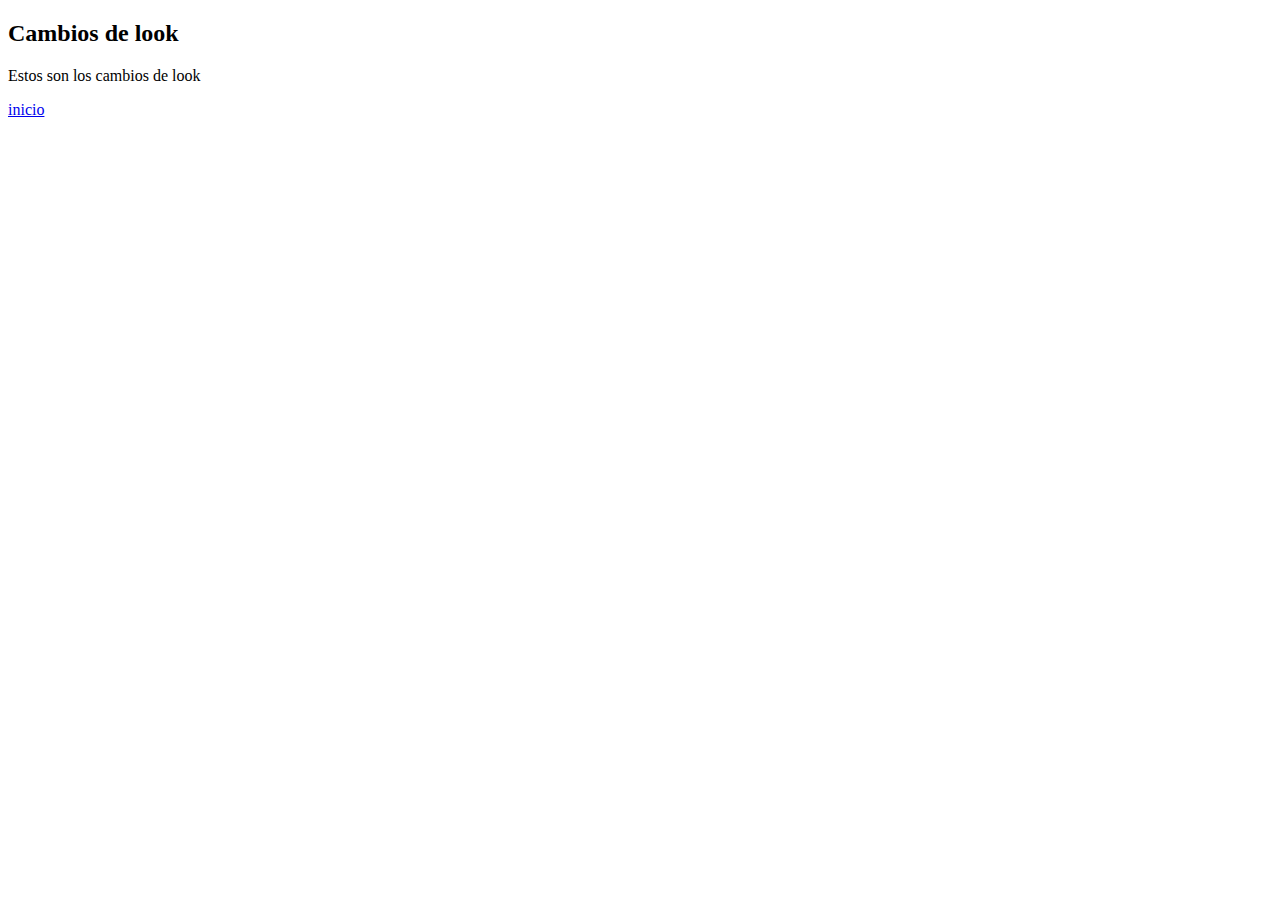
<file: sec/look.html>
<!DOCTYPE html>
<html lang="en">
<head>
	<meta charset="UTF-8">
	<meta name="viewport" content="width=device-width, initial-scale=1.0">
	<title>sec3 proyecto VDM</title>
</head>
<body>
	<h2>Cambios de look</h2>

	<p>Estos son los cambios de look</p>
	<a href="../index.html">inicio</a>
</body>
</html>
</file>
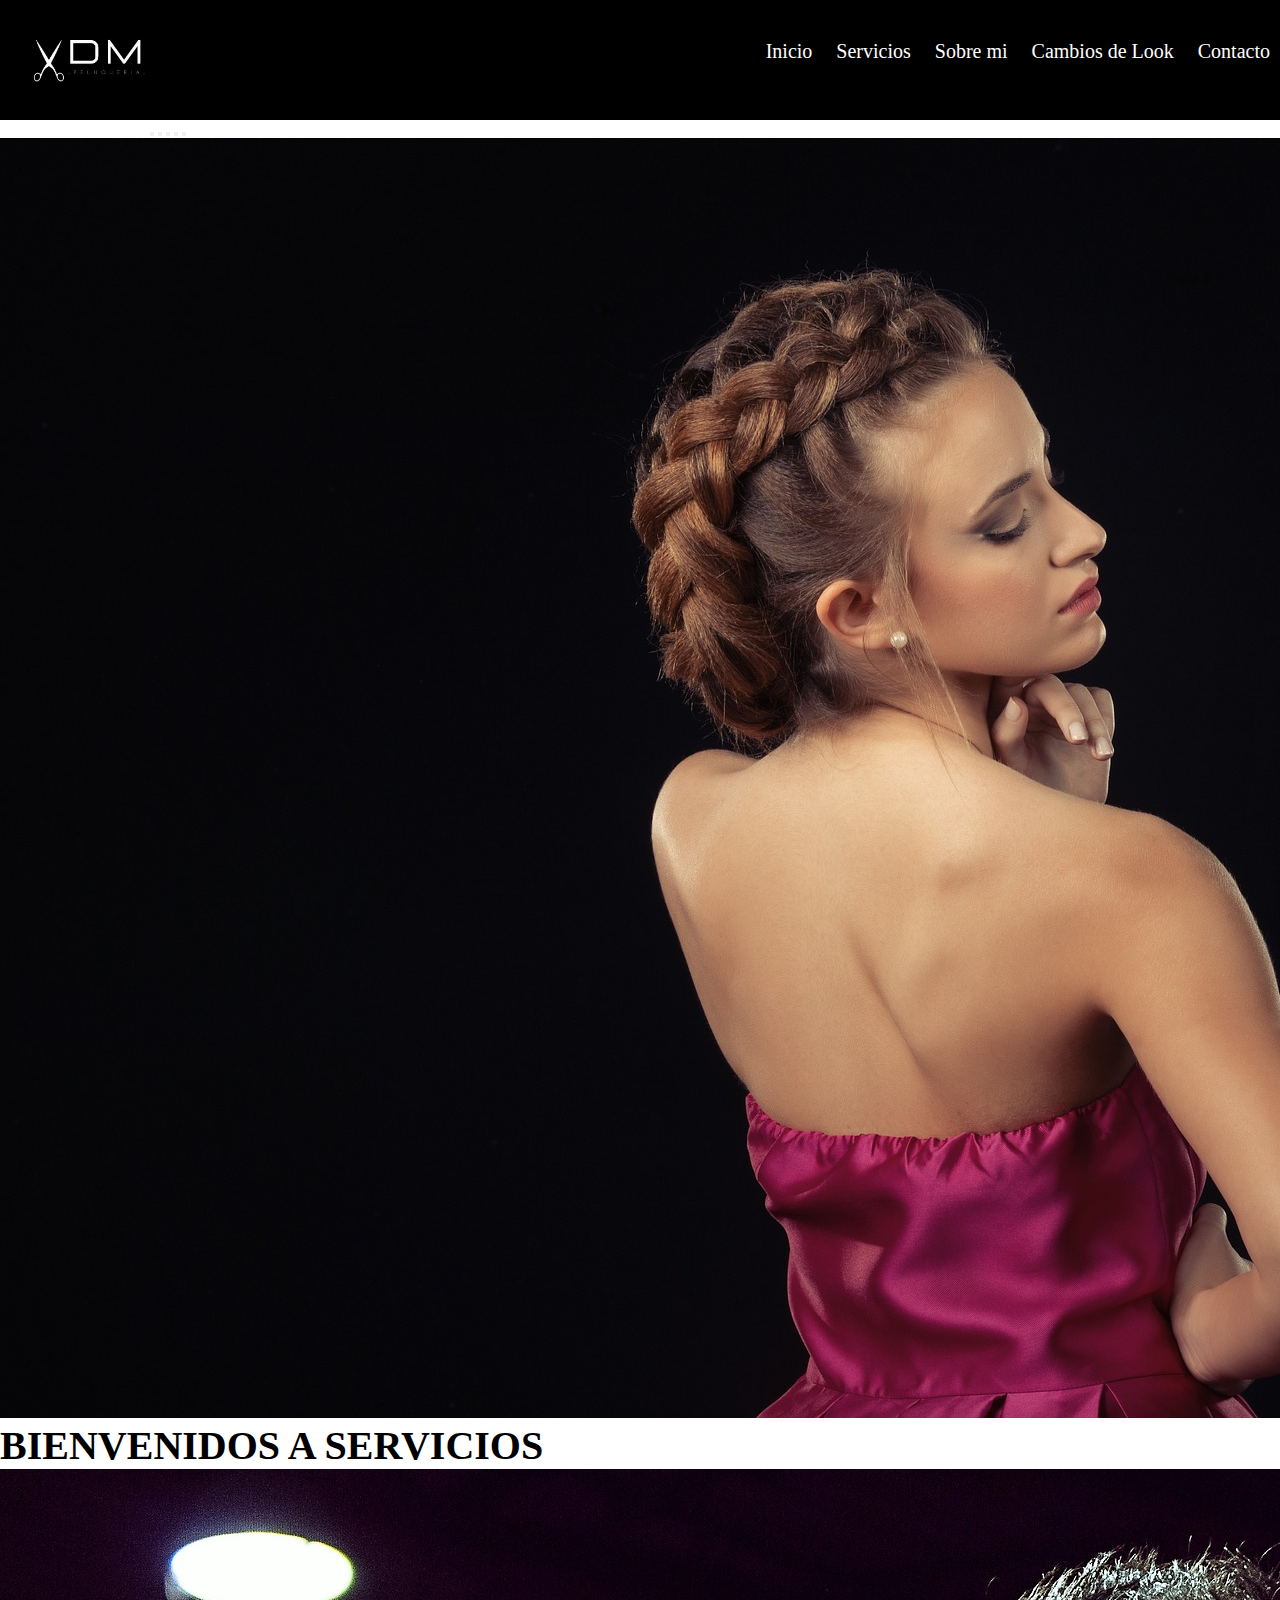
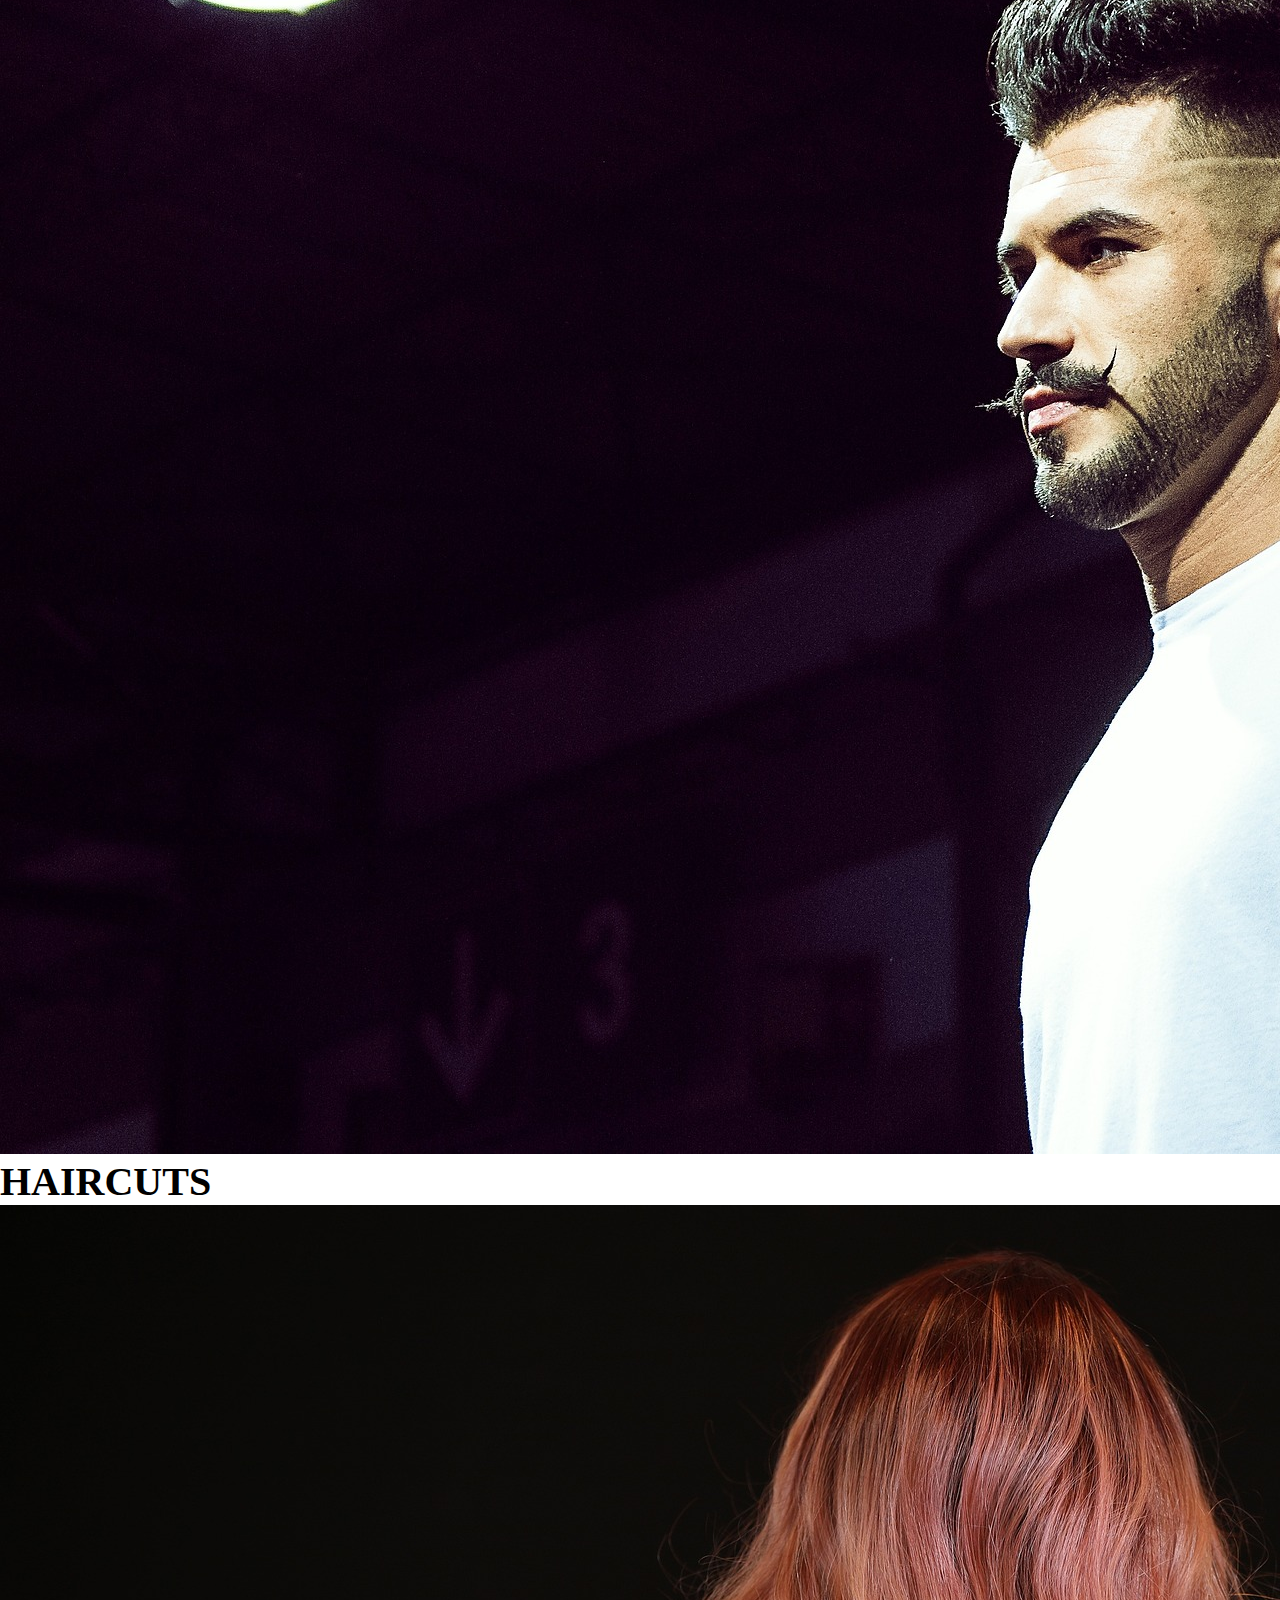
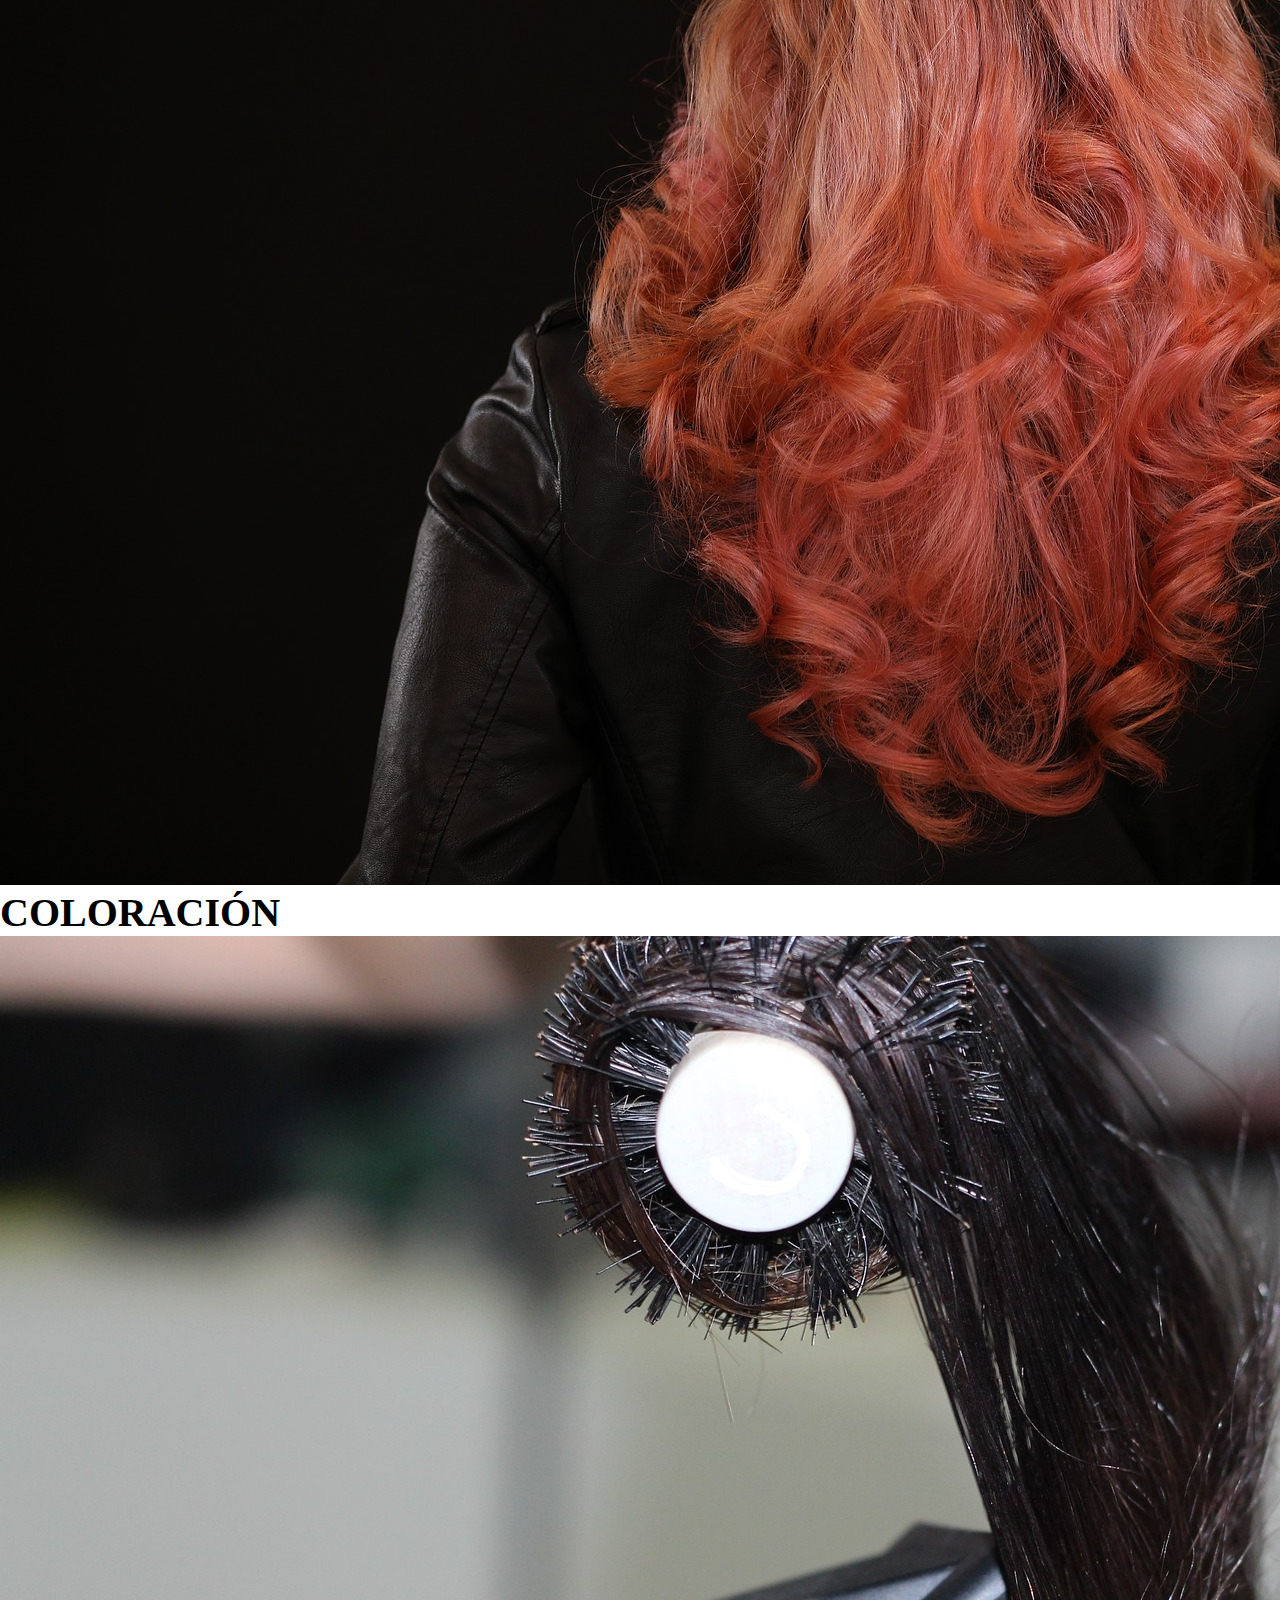
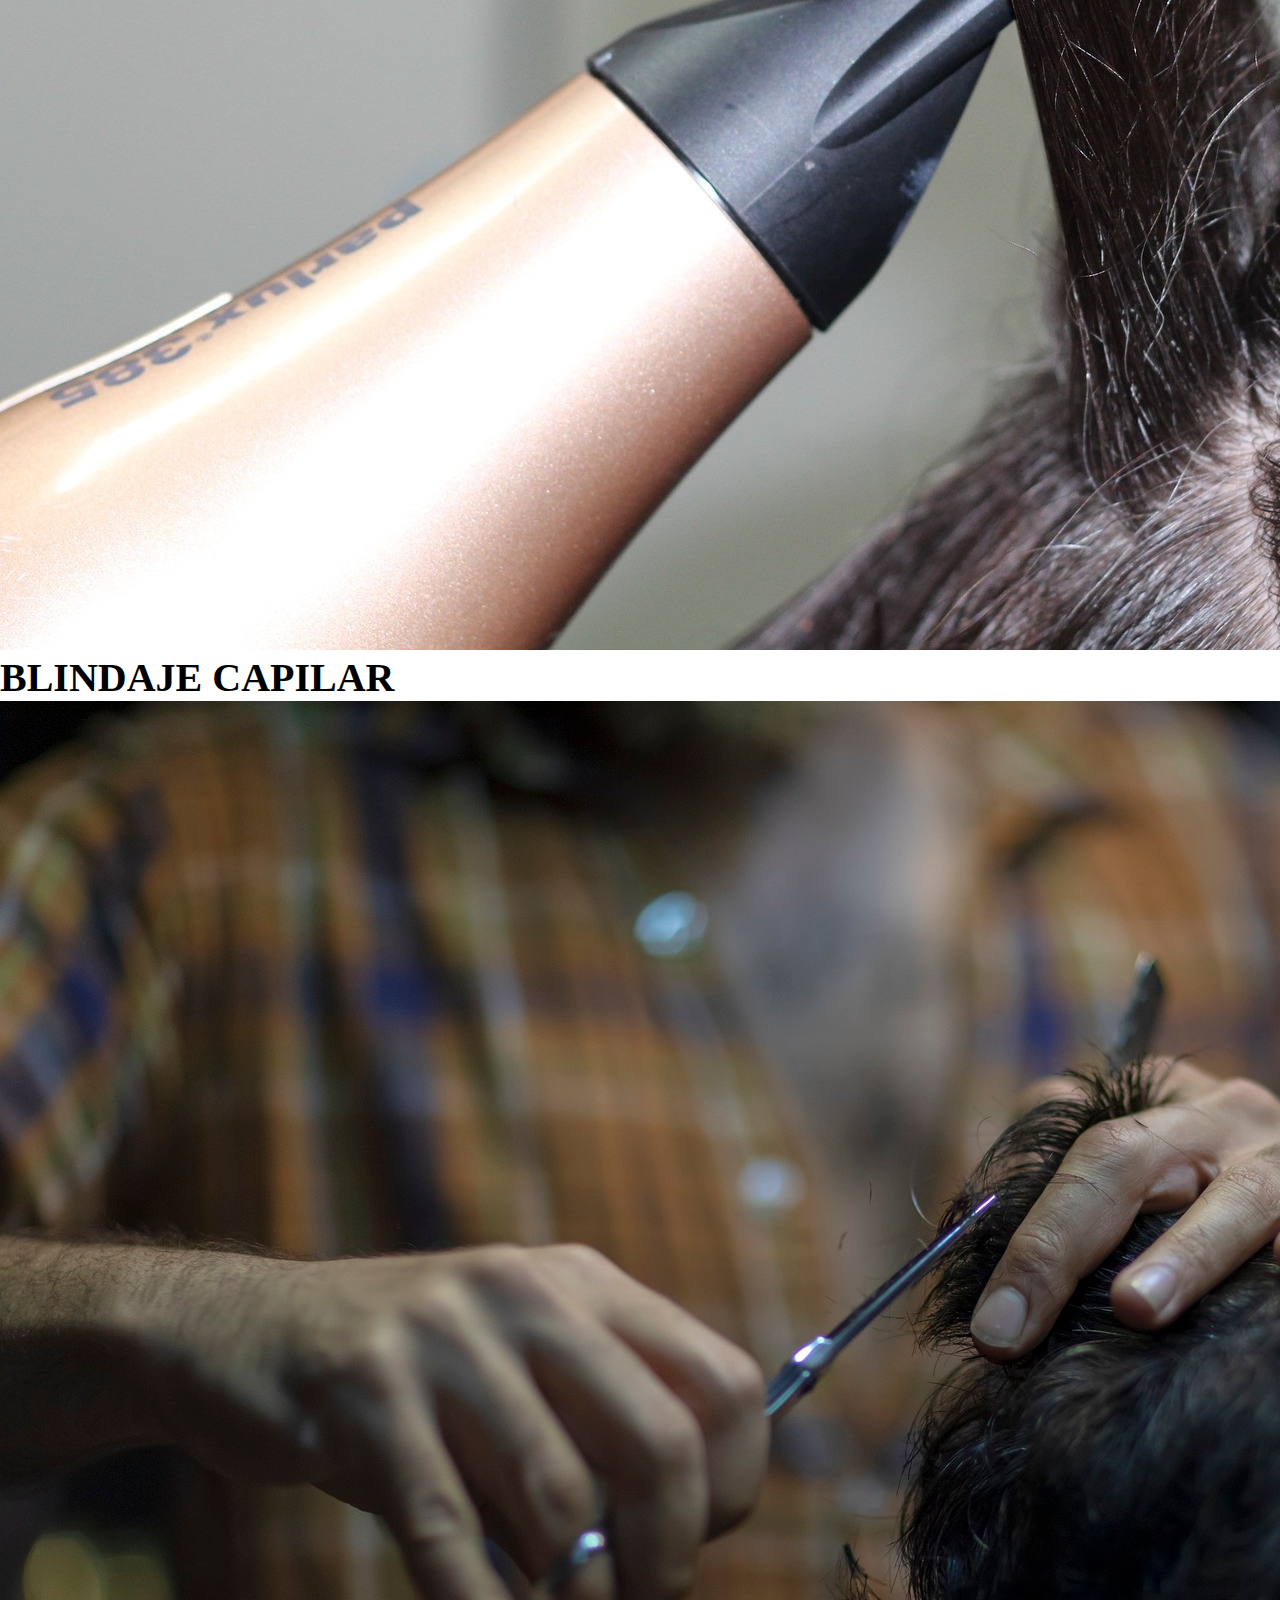
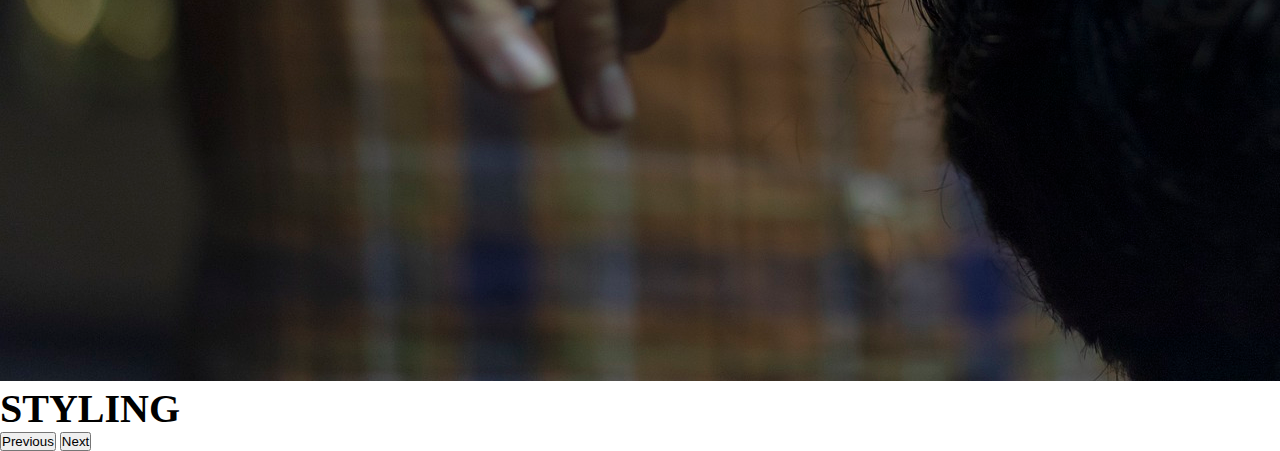
<file: sec/servicios.html>
<!DOCTYPE html>
<html lang="en">
<head>
	<meta charset="UTF-8">
	<meta name="viewport" content="width=device-width, initial-scale=1.0">
	<title>sec1 proyecto VDM</title>
	<!--bootstrap-->
	
	<link href="https://cdn.jsdelivr.net/npm/bootstrap@5.3.0-alpha1/dist/css/bootstrap.min.css" rel="stylesheet" integrity="sha384-GLhlTQ8iRABdZLl6O3oVMWSktQOp6b7In1Zl3/Jr59b6EGGoI1aFkw7cmDA6j6gD" crossorigin="anonymous">
<script src="https://cdn.jsdelivr.net/npm/bootstrap@5.3.0-alpha1/dist/js/bootstrap.bundle.min.js" integrity="sha384-w76AqPfDkMBDXo30jS1Sgez6pr3x5MlQ1ZAGC+nuZB+EYdgRZgiwxhTBTkF7CXvN" crossorigin="anonymous"></script>
	
	<link rel="stylesheet" type="text/css" href="../estilos.css">
</head>
<header>
	<div class="logo">
		<img src="../img/logo.jpg" width="120px">
	</div>
	<nav class="menu">
          <ul>
            <li><a href="../index.html">Inicio</a></li>
            <li><a href="../sec/servicios.html">Servicios</a></li>
            <li><a href="../sec/sobremi.html">Sobre mi</a></li>
            <li><a href="../sec/look.html">Cambios de Look</a></li>
            <li><a href="../sec/contacto.html">Contacto</a></li>
          </ul>
        </nav>
</header>
<body>
	<div id="scio_1">
		<div id="carouselExampleCaptions" class="carousel slide">
  <div class="carousel-indicators">
    <button type="button" data-bs-target="#carouselExampleCaptions" data-bs-slide-to="0" class="active" aria-current="true" aria-label="Slide 1"></button>
    <button type="button" data-bs-target="#carouselExampleCaptions" data-bs-slide-to="1" aria-label="Slide 2"></button>
    <button type="button" data-bs-target="#carouselExampleCaptions" data-bs-slide-to="2" aria-label="Slide 3"></button>
    <button type="button" data-bs-target="#carouselExampleCaptions" data-bs-slide-to="3" aria-label="Slide 4"></button>
    <button type="button" data-bs-target="#carouselExampleCaptions" data-bs-slide-to="4" aria-label="Slide 0"></button>

  </div>
  <div class="carousel-inner">
    <div class="carousel-item active">
      <img src="../img/recogido.jpg" class="d-block w-100" alt="servicios">
      <div class="carousel-caption d-none d-md-block">
      	<h5>BIENVENIDOS A SERVICIOS</h5>
       
        <p></p>
      </div>
    </div>
    <div class="carousel-item">
      <img src="../img/hombre.jpg" class="d-block w-100" alt="hairctus">
      <div class="carousel-caption d-none d-md-block">
        <h5>HAIRCUTS</h5>
        <p></p>
      </div>
    </div>
    <div class="carousel-item">
      <img src="../img/color.jpg" class="d-block w-100" alt="coloracion">
      <div class="carousel-caption d-none d-md-block">
        <h5>COLORACIÓN</h5>
        <p></p>
      </div>
    </div>
    <div class="carousel-item">
      <img src="../img/secador.jpg" class="d-block w-100" alt="blindaje capilar">
      <div class="carousel-caption d-none d-md-block">
        <h5>BLINDAJE CAPILAR</h5>
        <p></p>
      </div>
    </div>
    <div class="carousel-item">
      <img src="../img/caballero.jpg" class="d-block w-100" alt="...">
      <div class="carousel-caption d-none d-md-block">
        <h5>STYLING</h5>
        <p></p>
      </div>
    </div>


  </div>
  <button class="carousel-control-prev" type="button" data-bs-target="#carouselExampleCaptions" data-bs-slide="prev">
    <span class="carousel-control-prev-icon" aria-hidden="true"></span>
    <span class="visually-hidden">Previous</span>
  </button>
  <button class="carousel-control-next" type="button" data-bs-target="#carouselExampleCaptions" data-bs-slide="next">
    <span class="carousel-control-next-icon" aria-hidden="true"></span>
    <span class="visually-hidden">Next</span>
  </button>
</div>
		

</div>

</div>

</body>
</html>
</file>
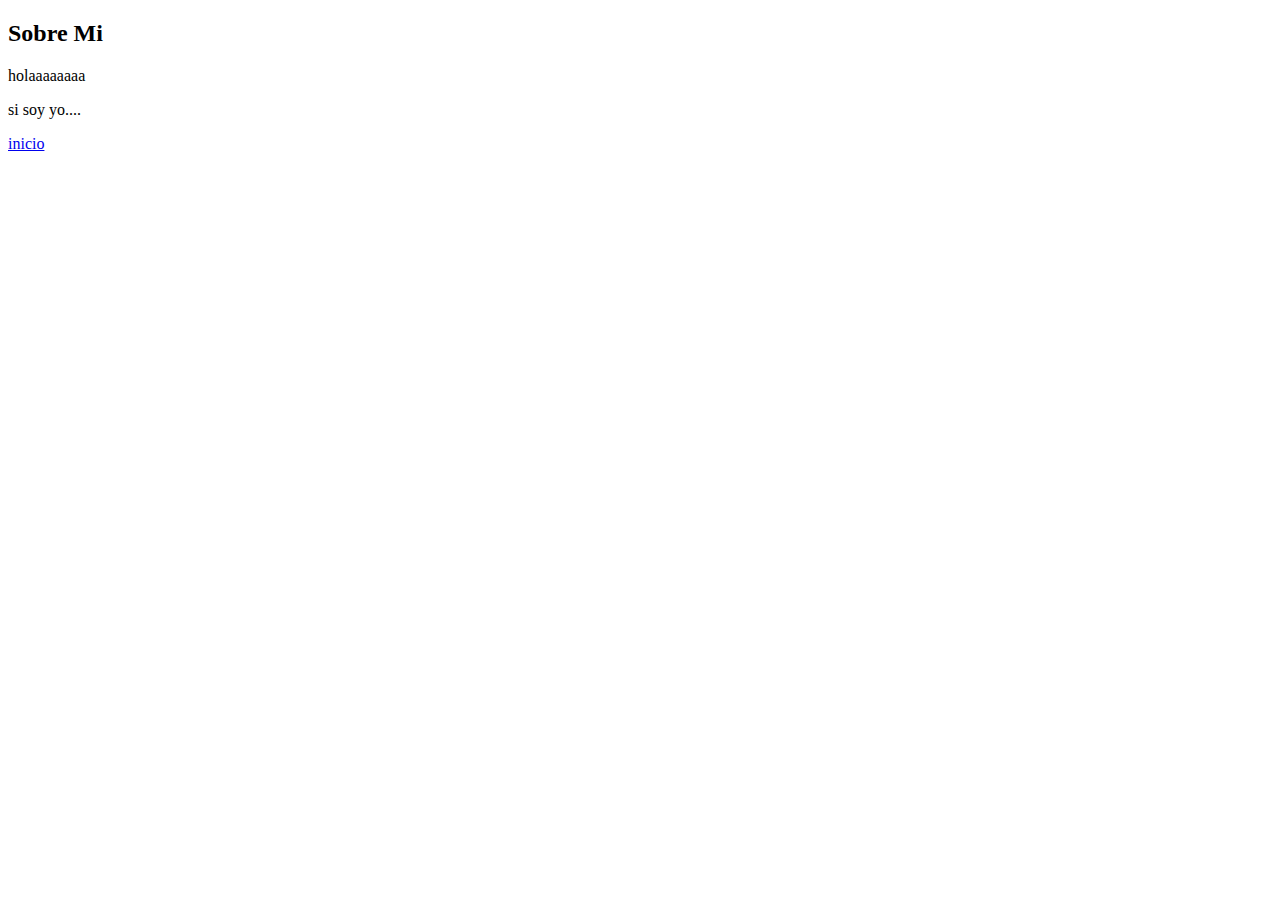
<file: sec/sobremi.html>
<!DOCTYPE html>
<html lang="en">
<head>
	<meta charset="UTF-8">
	<meta name="viewport" content="width=device-width, initial-scale=1.0">
	<title>sec2 proyecto VDM</title>
</head>
<body>
	<h2>Sobre Mi</h2>
	<p>holaaaaaaaa</p>
	<p>si soy yo....</p>
	<a href="../index.html">inicio</a>
	
</body>
</html>
</file>
<file: estilos.css>
*{
	margin: 0;
	padding: 0;
	box-sizing: border-box;
}
html{
	scroll-behavior: smooth;
}

header {
	background-color: black;
	height: 120px;
	width: 100%;	
	top: 0;
}

.logo{
	float: left;
	margin-left: 30px;	
}
.menu {
	float: right;
	margin-top: 40px;


}
.menu ul li{
	list-style: none;
	display: inline-block;	
}

.menu a{
	text-decoration: none;
	color: white;
	font-family: verdana;
	padding: 10px;
	font-size: 20px;

}
.menu a:hover{
	color: pink;

}

.portada{
	border-radius: 20px;
	position: relative;

}
#portada{
	float: right;
	position:relative;
	margin-right: 150px;
}


	


video .intro{
	background-size: cover;
	color: black;
	text-align: center;
	
}
.main{
	height: 100vh;
	width: 100%;
	background-image:url(img/peinado.jpg); 
}




.animate{
	background-color: black;
	text-align: left;
	font-weight: 100%;
	padding-left: 150px;
	height: 450px;
} 
h1{
	font-size: 50px;
	padding-left: 8px;
	font-weight: bold;
	font-family: Verdana;
	text-transform: uppercase;
	color:rgba(218, 211, 190, 0.856);
	animation-duration: 2s;
	animation-name: aparecer;
	animation-delay: 5s;
	animation-direction: alternate;
	animation-iteration-count: infinite;

}

@keyframes aparecer {
0%{
opacity: 0; 
}

100%{
opacity: 1;
}
}


.animate p{
	margin-bottom: 30px;
	color: #E3DAC9;
	font-size: 20px;

}

.animate a{
	background-color: #E3DAC9;
	color: black;
	text-decoration: none;
	padding: 10px 20px;
	border-radius: 5px;
	font-size: 25px;


}

.animate a:hover{
	background-color: #FF00FF;
	color: white;

}
.sec1 {
	background-color: white;
	height: 500px;
	text-align: left;
	list-style: none;
	position: relative;
	
}


#sec2{
	margin-top: 300px;
	background-color: orange;
	height: 600px;
	
}

#enlace_scio1 a {
	position: absolute;
	top: 350px;
	color: pink;
	background-color: transparent;
	text-decoration: none;
	font-size: 60px;
	font-family: verdana;
	
}

#enlace_scio1 a:hover {
	color: #FF00FF;
}



#sec3{
	background-color: pink;
	height: 300px;
	margin-top: 100px;


}

#sec4{
	top: 200px;
	height: 300px;
	background-color: grey;
}

.contacto{
background: #DD2255;
height:160px;
}
#contacto_contacto {
	width: 600px;
	height: 30px;
	background-color: #DD2255;
	color: white;
	text-align: center;
	margin-left: auto;
	margin-right: auto;

	

}
#contacto_direccion {
	width: 600px;
	height: 30px;
	background-color: #DD2255;
	color: white;
	text-align: center;
	margin-left: auto;
	margin-right: auto;

}

#contacto_contactowps {
	width: 35px;
	height: 35px;
	background-color: none;
	position: fixed;
	top:530px ;
	right: 30px ;
}

#contacto_by {
	width: 80px;
	height: 80px;
	background-color: none;
	margin-left: auto;
	margin-right: auto;
	top: 45px;
}

.footer{
	text-align: center;
	margin-bottom: 20px;


}
.subir {
	height: 50px;
	width: 50px;
	color: pink;
	position: fixed;
	right: 40px;
	bottom: 40px;
	font-size: 40px;
	margin-top: 800px;

}
.telefono, .wps, .instagram {
	height: 40px;
	width: 40px;
	color: pink;
	left: 40px;
	bottom: 40px;
	font-size: 20px;

}
/* SERVICIOS.HTML */

#scio_1{
	padding-top: 0;
	
}
h5{
	font-size: 40px;
}
</file>
